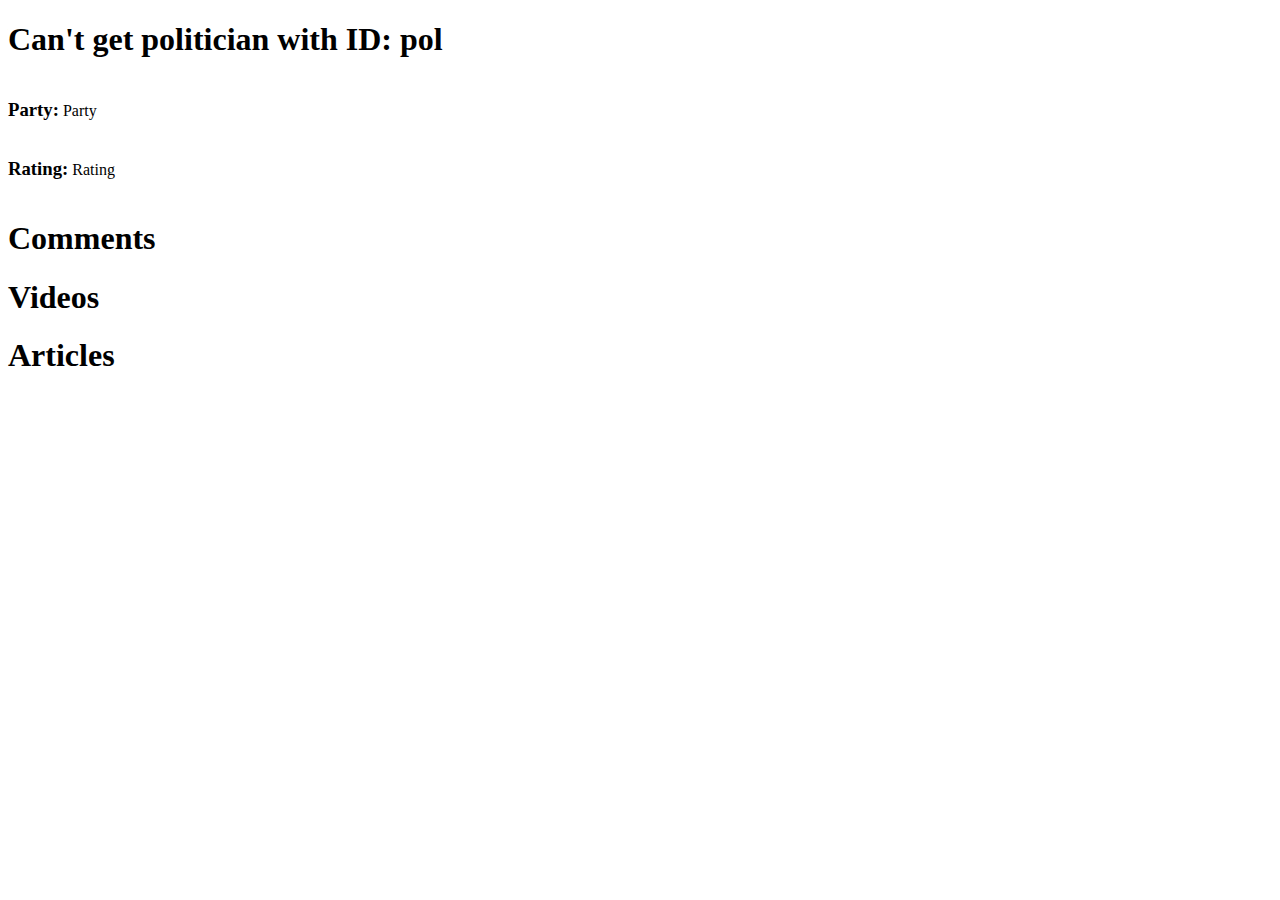
<file: client/pol/index.html>
<!DOCTYPE html>
<html lang="en">
  <head>
    <meta charset="utf-8">
    <meta name="viewport" content="width=device-width, initial-scale=1">
    <link rel="stylesheet" href="style.css">
    <script src="pol.js"></script>
    <title>Politician Page</title>
  </head>
  <body>
    <div id='polInfo'>
      <h1 id='polName'>Politician Name</h1>
      <div id='party'>
        <h3>Party:</h3>
        <p id='polParty'>Party</p>
      </div>
      <div id='rating'>
        <h3>Rating:</h3>
        <p id='polRating'>Rating</p>
      </div>
    </div>
    <div id = 'comments'>
      <h1>Comments</h1>
    </div>
    <div id = 'videos'>
      <h1>Videos</h1>
    </div>
    <div id = 'Articles'>
      <h1>Articles</h1>
    </div>
  </body>
</html>
</file>
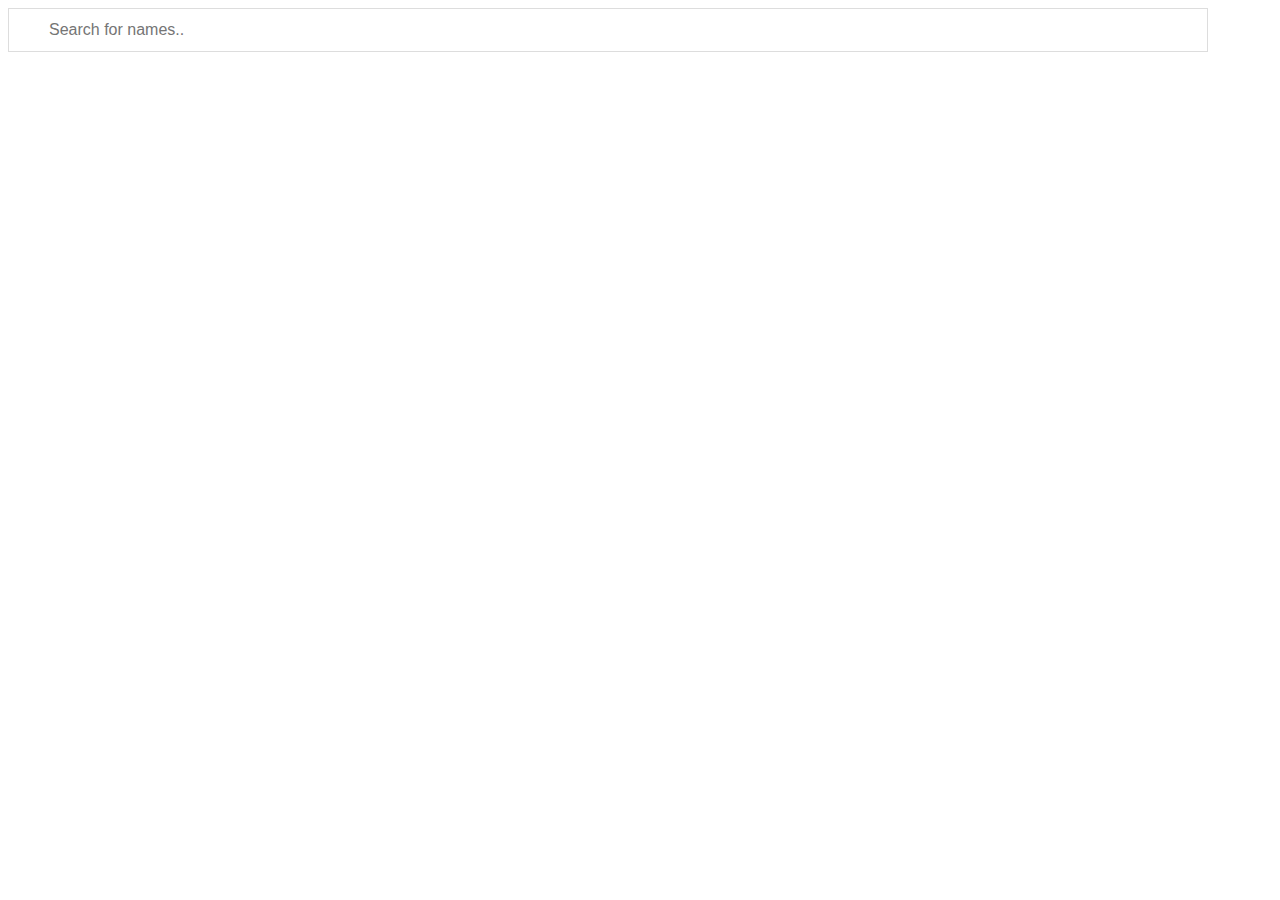
<file: client/search/index.html>
<!DOCTYPE html>
<html lang="en">
  <head>
    <meta charset="utf-8">
    <meta name="viewport" content="width=device-width, initial-scale=1">
    <link rel="stylesheet" href="style.css">
    <script src="search.js"></script>
    <title>Politician Page</title>
  </head>
  <body>
    <div id='search'>
      <input type="text" id="searchInput" placeholder="Search for names..">
    </div>
    <div id='searchResults'>
      
    </div>
  </body>
</html>
</file>
<file: client/pol/style.css>
#party > * { 
  display: inline-block;
}

#rating > * {
  display: inline-block;
}
</file>
<file: client/search/style.css>
#searchInput{
  width: 90%; /* Full-width */
  font-size: 16px; /* Increase font-size */
  padding: 12px 20px 12px 40px; /* Add some padding */
  border: 1px solid #ddd; /* Add a grey border */
  margin-bottom: 12px; /* Add some space below the input */
}
</file>
